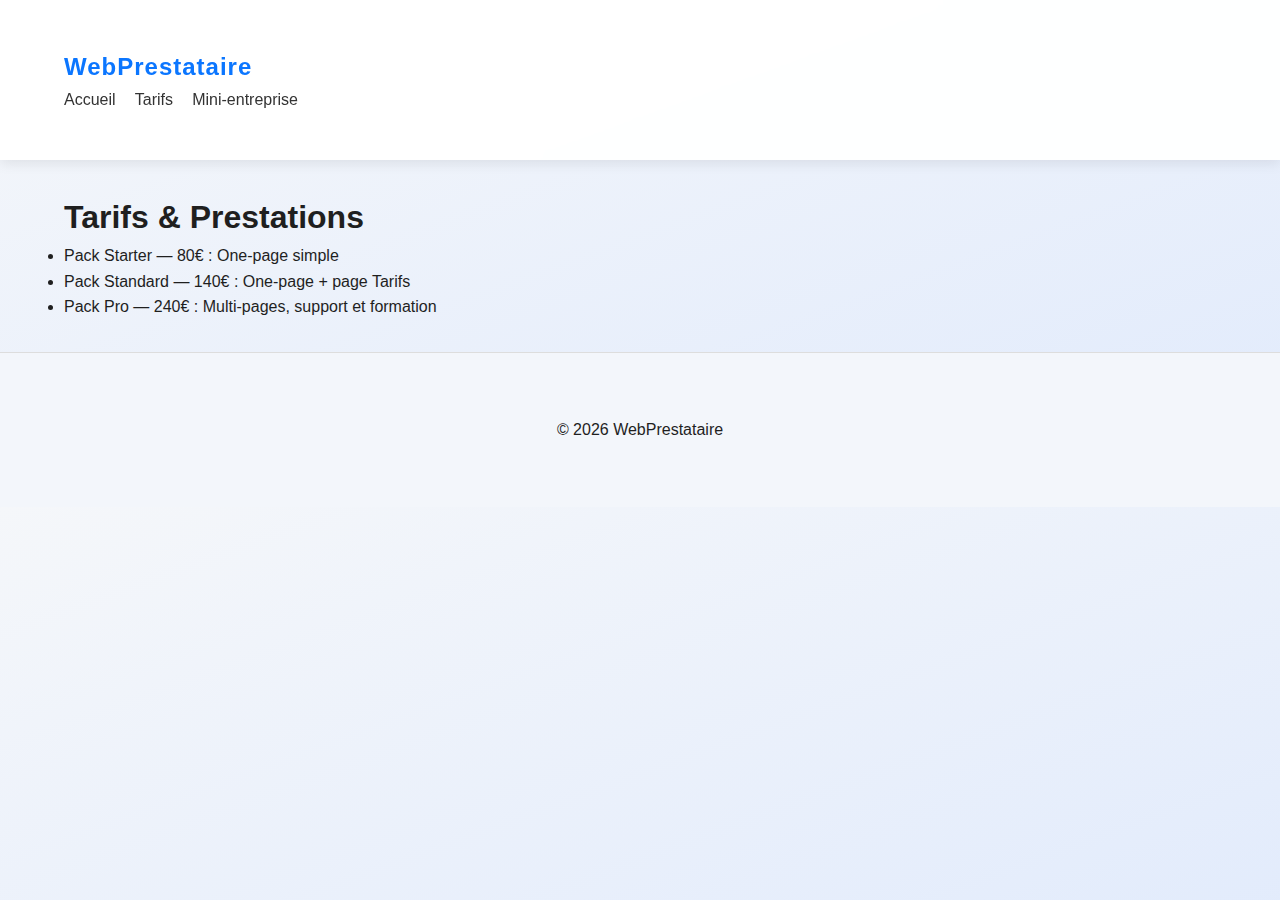
<file: tarifs.html>
<!DOCTYPE html>
<html lang="fr">
<head>
<meta charset="UTF-8">
<meta name="viewport" content="width=device-width, initial-scale=1.0">
<title>Tarifs — WebPrestataire</title>
<link rel="stylesheet" href="styles.css">
</head>
<body>
<header class="site-header">
  <div class="container">
    <a class="brand" href="index.html">WebPrestataire</a>
    <nav>
      <ul class="nav">
        <li><a href="index.html">Accueil</a></li>
        <li><a href="tarifs.html" aria-current="page">Tarifs</a></li>
        <li><a href="mini-entreprise.html">Mini-entreprise</a></li>
      </ul>
    </nav>
  </div>
</header>

<main class="container">
  <h1>Tarifs & Prestations</h1>
  <ul>
    <li>Pack Starter — 80€ : One-page simple</li>
    <li>Pack Standard — 140€ : One-page + page Tarifs</li>
    <li>Pack Pro — 240€ : Multi-pages, support et formation</li>
  </ul>
</main>

<footer class="site-footer">
  <div class="container">
    <p>© <span id="year2"></span> WebPrestataire</p>
  </div>
</footer>

<script>
document.getElementById('year2').textContent = new Date().getFullYear();
</script>
</body>
</html>
</file>
<file: styles.css>
/* ---------------- Reset & Base ---------------- */
*,
*::before,
*::after {
  box-sizing: border-box;
  margin: 0;
  padding: 0;
}

html {
  scroll-behavior: smooth;
  font-size: 16px;
}

body {
  font-family: 'Segoe UI', Roboto, Helvetica, Arial, sans-serif;
  color: #1f1f1f;
  background: linear-gradient(160deg, #f5f7fa 0%, #e0eafc 100%);
  line-height: 1.6;
}

/* ---------------- Variables ---------------- */
:root {
  --accent: #0b76ff;
  --accent-hover: #0044aa;
  --bg-card: #ffffff;
  --shadow-light: rgba(0,0,0,0.08);
  --shadow-dark: rgba(0,0,0,0.2);
  --radius: 12px;
  --transition: 0.3s ease;
}

/* ---------------- Container ---------------- */
.container {
  width: 90%;
  max-width: 1200px;
  margin: 0 auto;
  padding: 2rem 0;
}

/* ---------------- Header ---------------- */
.site-header {
  position: sticky;
  top: 0;
  z-index: 100;
  background: rgba(255,255,255,0.95);
  backdrop-filter: blur(10px);
  box-shadow: 0 4px 12px var(--shadow-light);
  padding: 1rem 0;
  transition: background 0.4s;
}

.site-header.scrolled {
  background: rgba(255,255,255,1);
}

.header-inner {
  display: flex;
  justify-content: space-between;
  align-items: center;
}

.brand {
  font-weight: 700;
  font-size: 1.5rem;
  color: var(--accent);
  text-decoration: none;
  letter-spacing: 1px;
}

.nav {
  list-style: none;
  display: flex;
  gap: 1.2rem;
}

.nav a {
  text-decoration: none;
  color: #333;
  font-weight: 500;
  position: relative;
  padding: 0.3rem 0;
  transition: color var(--transition);
}

.nav a::after {
  content: '';
  display: block;
  height: 2px;
  background: var(--accent);
  width: 0%;
  transition: width var(--transition);
  position: absolute;
  bottom: -3px;
  left: 0;
}

.nav a:hover::after {
  width: 100%;
}

.nav a:hover, .nav a:focus {
  color: var(--accent);
  outline: none;
}

/* ---------------- Hero Section ---------------- */
.hero {
  display: flex;
  flex-direction: column;
  justify-content: center;
  align-items: center;
  text-align: center;
  padding: 6rem 1rem;
  background: linear-gradient(135deg, #0b76ff 0%, #2bc0e4 100%);
  color: #fff;
  clip-path: polygon(0 0, 100% 0, 100% 85%, 0% 100%);
  position: relative;
}

.hero h1 {
  font-size: 2.8rem;
  margin-bottom: 1rem;
  line-height: 1.2;
  animation: fadeUp 1s ease forwards;
}

.hero p {
  font-size: 1.25rem;
  margin-bottom: 2rem;
  opacity: 0;
  animation: fadeUp 1s ease 0.3s forwards;
}

.hero .btn {
  font-weight: 600;
  transform: scale(1);
  transition: transform 0.3s ease, box-shadow 0.3s ease;
}

.hero .btn:hover {
  transform: scale(1.05);
  box-shadow: 0 12px 24px rgba(0,0,0,0.2);
}

/* ---------------- Animations ---------------- */
@keyframes fadeUp {
  0% { opacity: 0; transform: translateY(30px); }
  100% { opacity: 1; transform: translateY(0); }
}

/* ---------------- Cards & Grid ---------------- */
.grid-2, .grid-3 {
  display: grid;
  gap: 1.5rem;
}

.grid-2 { grid-template-columns: repeat(auto-fit, minmax(300px, 1fr)); }
.grid-3 { grid-template-columns: repeat(auto-fit, minmax(280px, 1fr)); }

.card {
  background: var(--bg-card);
  border-radius: var(--radius);
  box-shadow: 0 6px 20px var(--shadow-light);
  padding: 1.5rem;
  transition: transform var(--transition), box-shadow var(--transition);
}

.card:hover {
  transform: translateY(-5px);
  box-shadow: 0 12px 32px var(--shadow-dark);
}

/* ---------------- Buttons ---------------- */
.btn {
  display: inline-block;
  padding: 0.65rem 1.3rem;
  border-radius: var(--radius);
  text-decoration: none;
  border: 2px solid var(--accent);
  color: var(--accent);
  transition: all var(--transition);
}

.btn.primary {
  background: var(--accent);
  color: #fff;
}

.btn:hover {
  background: #fff;
  color: var(--accent);
  box-shadow: 0 8px 20px rgba(0,0,0,0.15);
}

/* ---------------- Portfolio / Thumbnails ---------------- */
.thumb img {
  border-radius: 10px;
  transition: transform 0.4s ease, filter 0.4s ease;
}

.thumb img:hover {
  transform: scale(1.05) rotate(1deg);
  filter: brightness(1.1);
}

/* ---------------- Forms ---------------- */
.form {
  max-width: 600px;
  margin: 2rem auto;
}

.form-row {
  display: flex;
  flex-direction: column;
  margin-bottom: 1rem;
}

.form-row label {
  font-weight: 500;
  margin-bottom: 0.3rem;
}

.form-row input,
.form-row select,
.form-row textarea {
  padding: 0.7rem;
  border-radius: var(--radius);
  border: 1px solid #ccc;
  transition: border 0.3s ease, box-shadow 0.3s ease;
}

.form-row input:focus,
.form-row select:focus,
.form-row textarea:focus {
  outline: none;
  border-color: var(--accent);
  box-shadow: 0 0 10px rgba(11,118,255,0.2);
}

/* ---------------- Footer ---------------- */
.site-footer {
  background: #f3f6fb;
  padding: 2rem 0;
  text-align: center;
  border-top: 1px solid #ddd;
}

/* ---------------- Responsive ---------------- */
@media (max-width: 900px) {
  .grid-2, .grid-3 {
    grid-template-columns: 1fr;
  }
  
  .header-inner {
    flex-direction: column;
    align-items: flex-start;
    gap: 0.8rem;
  }
}
</file>
